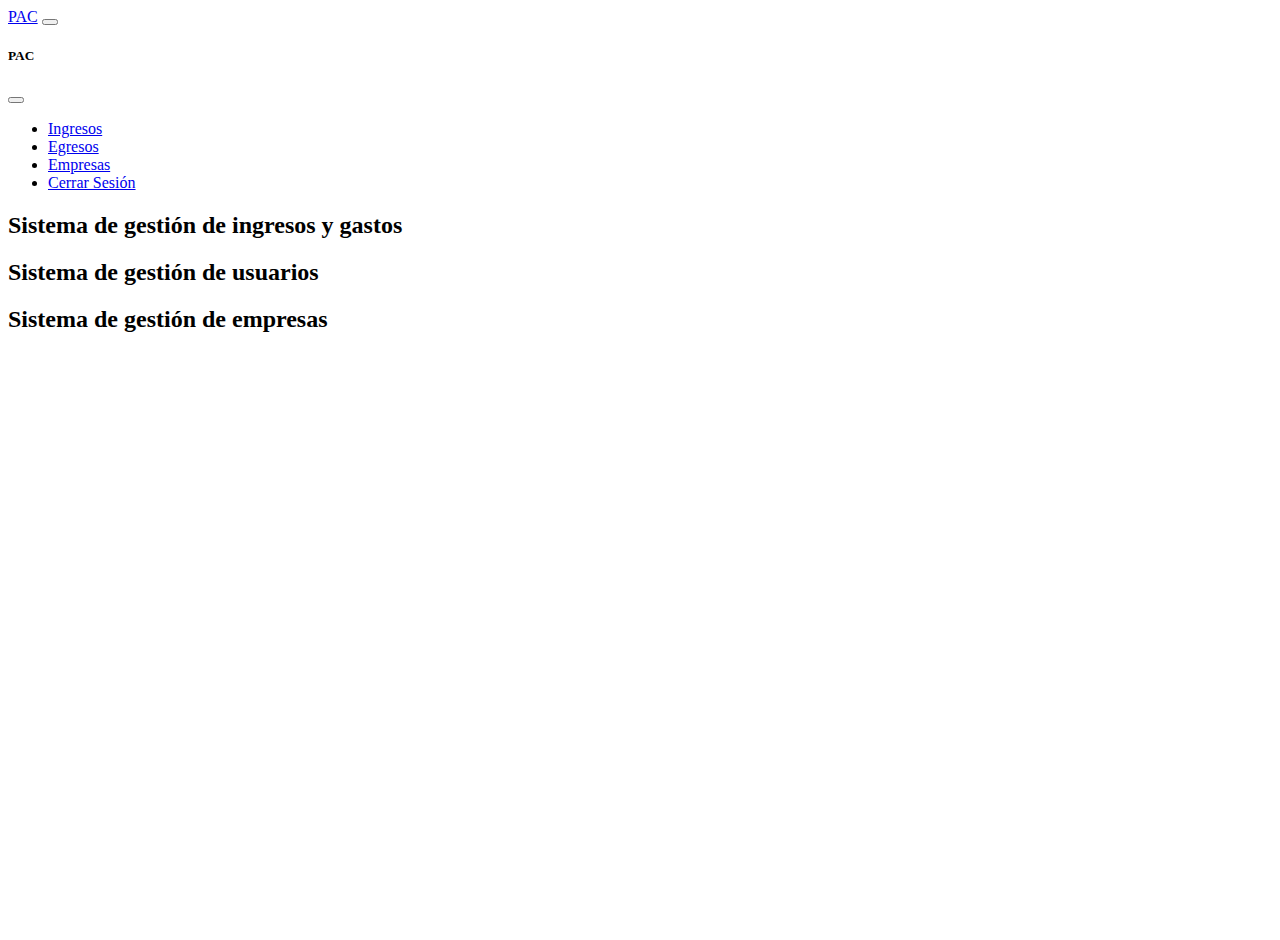
<file: puertasAluminioCostaApp/src/main/resources/templates/index.html>
<!DOCTYPE html>
<html lang="es">
<head>
    <meta charset="UTF-8">
    <link href="https://cdn.jsdelivr.net/npm/bootstrap@5.2.1/dist/css/bootstrap.min.css" rel="stylesheet" integrity="sha384-iYQeCzEYFbKjA/T2uDLTpkwGzCiq6soy8tYaI1GyVh/UjpbCx/TYkiZhlZB6+fzT" crossorigin="anonymous">
    <title>PAC</title>
</head>
<body>

    <header>
        <nav class="navbar navbar-dark bg-dark fixed-top h-20">
            <div class="container-fluid">
                <a class="navbar-brand" href="#">PAC</a>
                <button class="navbar-toggler" type="button" data-bs-toggle="offcanvas" data-bs-target="#offcanvasDarkNavbar" aria-controls="offcanvasDarkNavbar">
                    <span class="navbar-toggler-icon"></span>
                </button>
                <div class="offcanvas offcanvas-end text-bg-dark" tabindex="-1" id="offcanvasDarkNavbar" aria-labelledby="offcanvasDarkNavbarLabel">
                    <div class="offcanvas-header">
                        <h5 class="offcanvas-title" id="offcanvasDarkNavbarLabel">PAC</h5>
                        <button type="button" class="btn-close btn-close-white" data-bs-dismiss="offcanvas" aria-label="Close"></button>
                    </div>
                    <div class="offcanvas-body">
                        <ul class="navbar-nav justify-content-end flex-grow-1 pe-3">
                            <li class="nav-item">
                                <a class="nav-link active" aria-current="page" href="#">Ingresos</a>
                            </li>
                            <li class="nav-item">
                                <a class="nav-link" href="#">Egresos</a>
                            </li>
                            <li class="nav-item">
                                <a class="nav-link" href="#">Empresas</a>
                            </li>
                            <li class="nav-item">
                                <a class="nav-link" href="login.html">Cerrar Sesión</a>
                            </li>
                        </ul>
                    </div>
                </div>
            </div>
        </nav>
    </header>

    <section class="mt-5 d-flex flex-row justify-content-around align-items-center w-100 flex-wrap" style="height: 80vh">
        <div class="bg-dark text-light w-25 h-50 rounded d-flex justify-content-center align-items-center p-2 m-3" style="min-width: 250px; cursor: pointer">
            <h2 class="text-center"><a>Sistema de gestión de ingresos y gastos</a></h2>
        </div>
        <div class="bg-dark text-light w-25 h-50 rounded d-flex justify-content-center align-items-center p-2 m-3" style="min-width: 250px; cursor: pointer">
            <h2 class="text-center"><a>Sistema de gestión de usuarios</a></h2>
        </div>
        <div class="bg-dark text-light w-25 h-50 rounded d-flex justify-content-center align-items-center p-2 m-3" style="min-width: 250px; cursor: pointer">
            <h2 class="text-center"><a>Sistema de gestión de empresas</a></h2>
        </div>
    </section>

    <script src="https://cdn.jsdelivr.net/npm/bootstrap@5.2.1/dist/js/bootstrap.bundle.min.js" integrity="sha384-u1OknCvxWvY5kfmNBILK2hRnQC3Pr17a+RTT6rIHI7NnikvbZlHgTPOOmMi466C8" crossorigin="anonymous"></script>
</body>
</html>
</file>
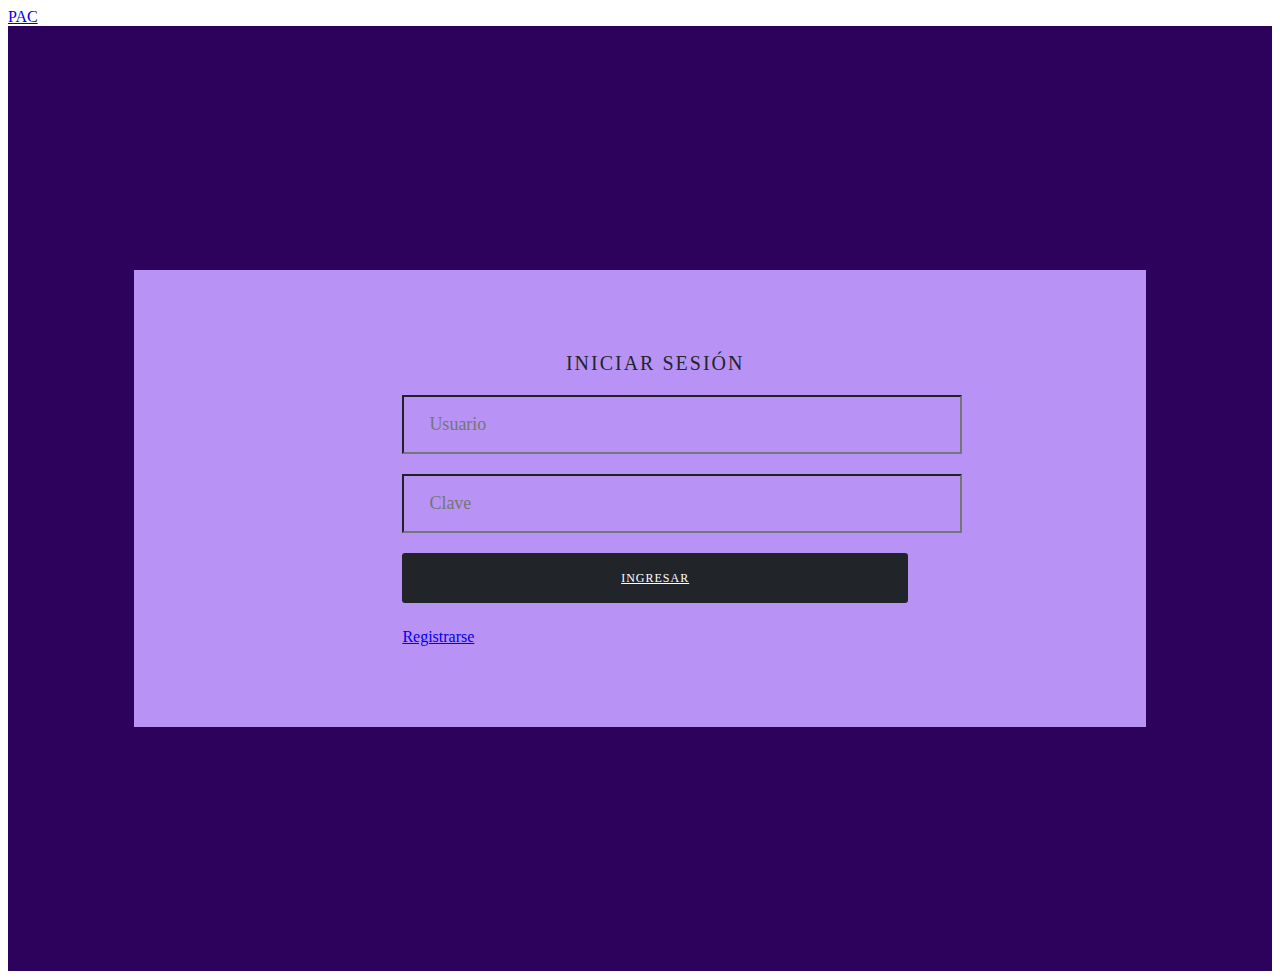
<file: puertasAluminioCostaApp/src/main/resources/templates/login.html>
<!DOCTYPE html>
<html lang="es">
<head>
    <meta charset="UTF-8">
    <meta http-equiv="X-UA-Compatible" content="IE=edge">
    <meta name="viewport" content="width=device-width, initial-scale=1.0">
    <link rel="stylesheet" type="text/css" href="css/login.css">
    <link href="https://cdn.jsdelivr.net/npm/bootstrap@5.2.1/dist/css/bootstrap.min.css" rel="stylesheet" integrity="sha384-iYQeCzEYFbKjA/T2uDLTpkwGzCiq6soy8tYaI1GyVh/UjpbCx/TYkiZhlZB6+fzT" crossorigin="anonymous">
    <title>PAC | Iniciar Sesión</title>
</head>
<header>
    <nav class="navbar navbar-dark bg-dark fixed-top h-20">
        <div class="container-fluid">
            <a class="navbar-brand" href="#">PAC</a>
        </div>
    </nav>
</header>
<body>
<div class="container-login100">
    <div class="wrap-login100">
        <form class="login100-form validate-form">
                <span class="login100-form-title p-b-34">
                    Iniciar Sesión
                    </span>
            <div class="wrap-input100 rs1-wrap-input100 validate-input m-b-20" data-validate="Campo obligatorio">
                <input id="first-name" class="input100" type="text" name="username" placeholder="Usuario">
                <span class="focus-input100"></span>
            </div>
            <div class="wrap-input100 rs2-wrap-input100 validate-input m-b-20" data-validate="Campo obligatorio">
                <input class="input100" type="password" name="pass" placeholder="Clave">
                <span class="focus-input100"></span>
            </div>

            <div class="container-login100-form-btn">
                <a href="index.html" class="login100-form-btn">
                    Ingresar
                </a>
            </div>
            <div class="w-full text-center">
                <a href="registro.html" class="txt3">
                    Registrarse
                </a>
            </div>
        </form>
    </div>
</div>
</div>
<script src="https://cdn.jsdelivr.net/npm/bootstrap@5.2.1/dist/js/bootstrap.bundle.min.js" integrity="sha384-u1OknCvxWvY5kfmNBILK2hRnQC3Pr17a+RTT6rIHI7NnikvbZlHgTPOOmMi466C8" crossorigin="anonymous"></script>
</body>
</html>
</file>
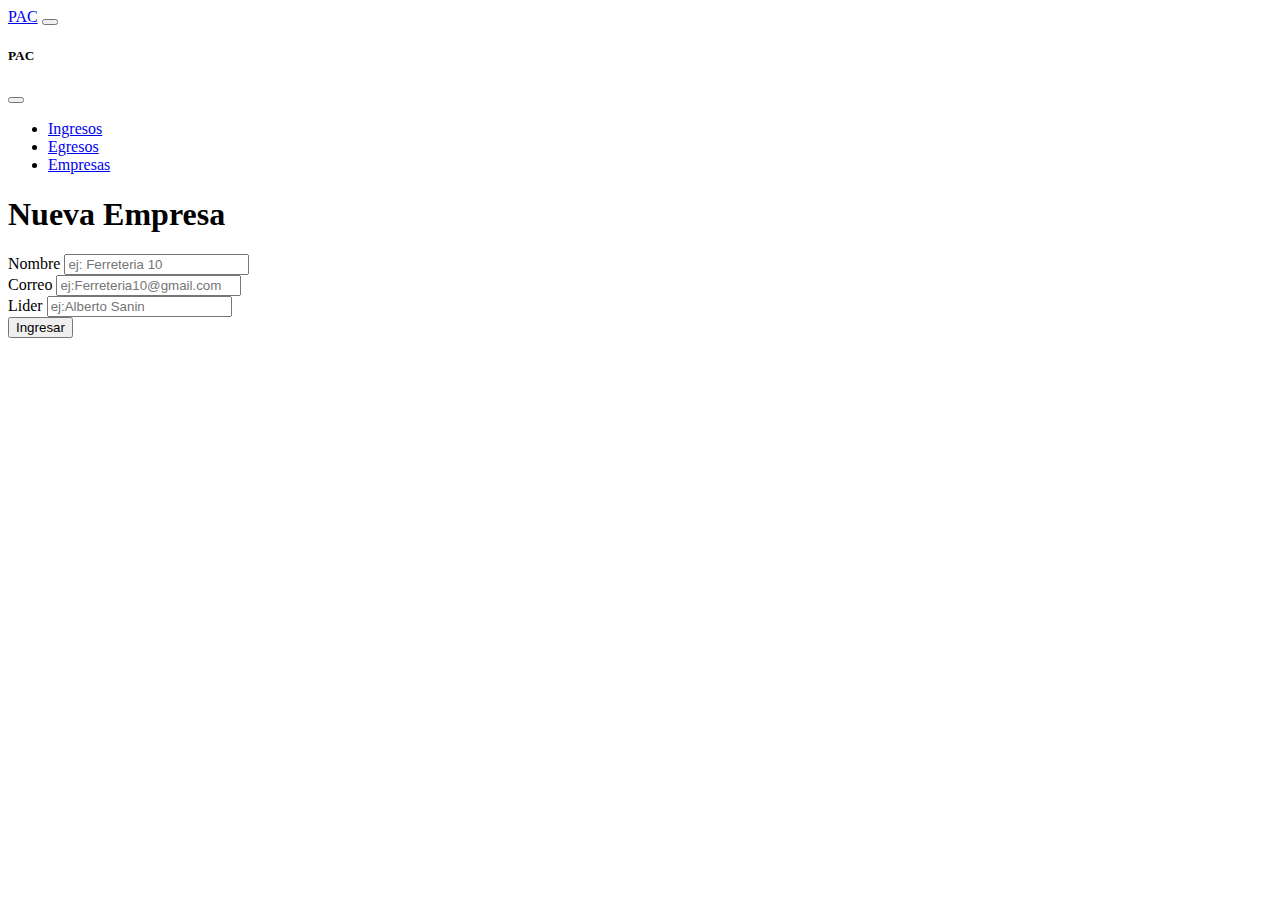
<file: puertasAluminioCostaApp/src/main/resources/templates/NewEnterprise.html>
<!DOCTYPE html>
<html lang="en">
<head>
    <meta charset="UTF-8">
    <link href="https://cdn.jsdelivr.net/npm/bootstrap@5.2.1/dist/css/bootstrap.min.css" rel="stylesheet" integrity="sha384-iYQeCzEYFbKjA/T2uDLTpkwGzCiq6soy8tYaI1GyVh/UjpbCx/TYkiZhlZB6+fzT" crossorigin="anonymous">
    <title>PAC</title>
</head>
<body>

<header>
    <nav class="navbar navbar-dark bg-dark fixed-top h-20">
        <div class="container-fluid">
            <a class="navbar-brand" href="#">PAC</a>
            <button class="navbar-toggler" type="button" data-bs-toggle="offcanvas" data-bs-target="#offcanvasDarkNavbar" aria-controls="offcanvasDarkNavbar">
                <span class="navbar-toggler-icon"></span>
            </button>
            <div class="offcanvas offcanvas-end text-bg-dark" tabindex="-1" id="offcanvasDarkNavbar" aria-labelledby="offcanvasDarkNavbarLabel">
                <div class="offcanvas-header">
                    <h5 class="offcanvas-title" id="offcanvasDarkNavbarLabel">PAC</h5>
                    <button type="button" class="btn-close btn-close-white" data-bs-dismiss="offcanvas" aria-label="Close"></button>
                </div>
                <div class="offcanvas-body">
                    <ul class="navbar-nav justify-content-end flex-grow-1 pe-3">
                        <li class="nav-item">
                            <a class="nav-link active" aria-current="page" href="#">Ingresos</a>
                        </li>
                        <li class="nav-item">
                            <a class="nav-link" href="#">Egresos</a>
                        </li>
                        <li class="nav-item">
                            <a class="nav-link" href="#">Empresas</a>
                        </li>
                    </ul>
                </div>
            </div>
        </div>
    </nav>
</header>

<script src="https://cdn.jsdelivr.net/npm/bootstrap@5.2.1/dist/js/bootstrap.bundle.min.js" integrity="sha384-u1OknCvxWvY5kfmNBILK2hRnQC3Pr17a+RTT6rIHI7NnikvbZlHgTPOOmMi466C8" crossorigin="anonymous"></script>
</body>
<main>
    <section class="d-flex justify-content-center">
        <div class=" w-65 border m-5 p-5  px-5 py-8 ny-6 text-center">
            <div class="mb-3">
                <h1 class="display-9 fw-bold mb-2" > Nueva Empresa </h1>

                <form action= "" >

                    <div class="mb-2">
                        <label for="nombre"class="d-block" > Nombre </label>
                        <input type="text" class= "form control"  nombre = "Nombre" id= "Nombre" placeholder="ej: Ferreteria 10 ">
                    </div>

                    <div class="mb-2">
                        <label for="correo"class="d-block"> Correo </label>
                        <input type="text" class= "form control"  correo = "Correo" id= "Correo" placeholder="ej:Ferreteria10@gmail.com">
                    </div>

                    <div class="mb-2">
                        <label for="lider"class="d-block"> Lider </label>
                        <input type="text" class= "form control" lider = "Lider" id= "Lider" placeholder="ej:Alberto Sanin">
                    </div>

                    <div class="" text-center"">
                    <button class="btn btn-dark btn-lg me-md-3" type="button">Ingresar </button>
                    <a href="Enterprise.html">
            </div>
            </form>
        </div>
    </section>
</html>
</file>
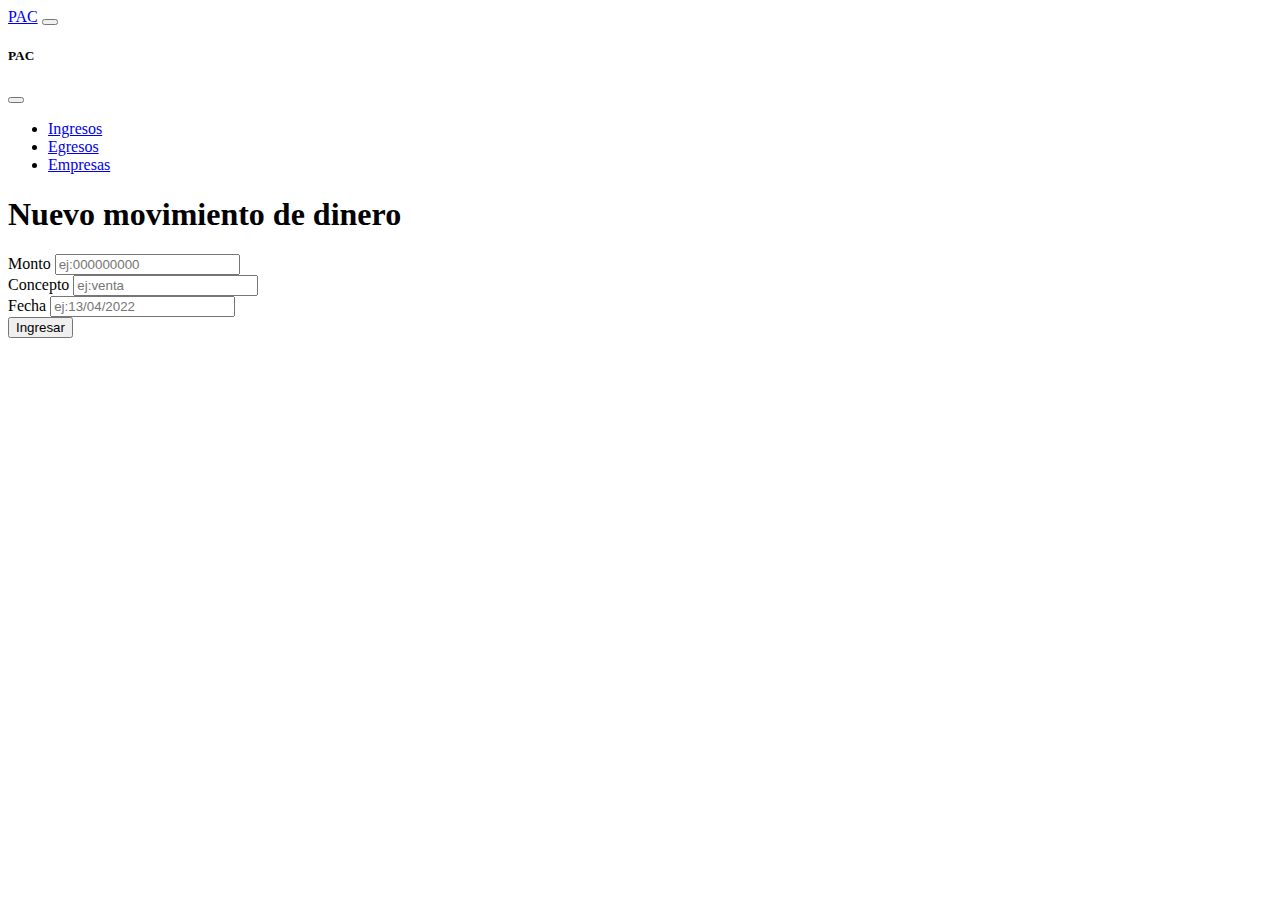
<file: puertasAluminioCostaApp/src/main/resources/templates/Newtransaction.html>
<!DOCTYPE html>
<html lang="en">
<head>
  <meta charset="UTF-8">
  <link href="https://cdn.jsdelivr.net/npm/bootstrap@5.2.1/dist/css/bootstrap.min.css" rel="stylesheet" integrity="sha384-iYQeCzEYFbKjA/T2uDLTpkwGzCiq6soy8tYaI1GyVh/UjpbCx/TYkiZhlZB6+fzT" crossorigin="anonymous">
  <title>PAC</title>
</head>
<body>

<header>
  <nav class="navbar navbar-dark bg-dark fixed-top h-20">
    <div class="container-fluid">
      <a class="navbar-brand" href="#">PAC</a>
      <button class="navbar-toggler" type="button" data-bs-toggle="offcanvas" data-bs-target="#offcanvasDarkNavbar" aria-controls="offcanvasDarkNavbar">
        <span class="navbar-toggler-icon"></span>
      </button>
      <div class="offcanvas offcanvas-end text-bg-dark" tabindex="-1" id="offcanvasDarkNavbar" aria-labelledby="offcanvasDarkNavbarLabel">
        <div class="offcanvas-header">
          <h5 class="offcanvas-title" id="offcanvasDarkNavbarLabel">PAC</h5>
          <button type="button" class="btn-close btn-close-white" data-bs-dismiss="offcanvas" aria-label="Close"></button>
        </div>
        <div class="offcanvas-body">
          <ul class="navbar-nav justify-content-end flex-grow-1 pe-3">
            <li class="nav-item">
              <a class="nav-link active" aria-current="page" href="#">Ingresos</a>
            </li>
            <li class="nav-item">
              <a class="nav-link" href="#">Egresos</a>
            </li>
            <li class="nav-item">
              <a class="nav-link" href="#">Empresas</a>
            </li>
          </ul>
        </div>
      </div>
    </div>
  </nav>
</header>

<script src="https://cdn.jsdelivr.net/npm/bootstrap@5.2.1/dist/js/bootstrap.bundle.min.js" integrity="sha384-u1OknCvxWvY5kfmNBILK2hRnQC3Pr17a+RTT6rIHI7NnikvbZlHgTPOOmMi466C8" crossorigin="anonymous"></script>
</body>
<main>
  <section class="d-flex justify-content-center">
    <div class=" w-40 border m-5 p-5  px-5 py-8 ny-6 text-center">
      <div class="mb-3">
        <h1 class="display-9 fw-bold mb-2" > Nuevo movimiento de dinero </h1>

        <form action= "" >

            <div class="mb-2">
              <label for="monto"class="d-block" > Monto </label>
              <input type="text" class= "form control"  monto = "Monto" id= "Monto" placeholder="ej:000000000">
            </div>

          <div class="mb-2">
            <label for="concepto"class="d-block"> Concepto </label>
            <input type="text" class= "form control"  concepto = "Concepto" id= "Concepto" placeholder="ej:venta">
          </div>

          <div class="mb-2">
            <label for="fecha"class="d-block"> Fecha </label>
            <input type="text" class= "form control" fecha = "Fecha" id= "Fecha" placeholder="ej:13/04/2022">
          </div>

          <div class="" text-center"">
          <button class="btn btn-dark btn-lg me-md-3" type="button">Ingresar </button>
          <a href="Transaction.html">
          </div>
        </form>
    </div>
  </section>
</html>
</file>
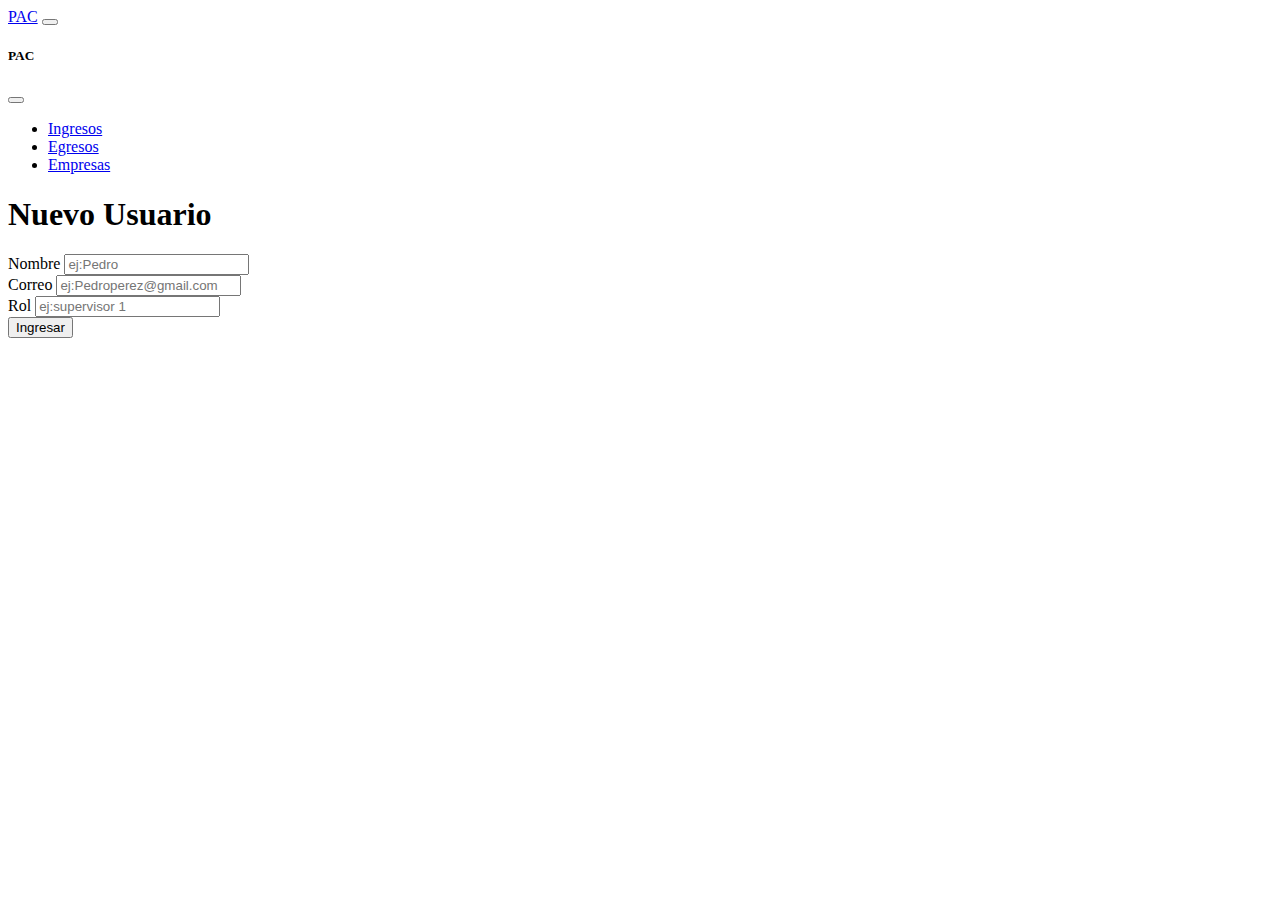
<file: puertasAluminioCostaApp/src/main/resources/templates/NewUser.html>
<!DOCTYPE html>
<html lang="en">
<head>
  <meta charset="UTF-8">
  <link href="https://cdn.jsdelivr.net/npm/bootstrap@5.2.1/dist/css/bootstrap.min.css" rel="stylesheet" integrity="sha384-iYQeCzEYFbKjA/T2uDLTpkwGzCiq6soy8tYaI1GyVh/UjpbCx/TYkiZhlZB6+fzT" crossorigin="anonymous">
  <title>PAC</title>
</head>
<body>

<header>
  <nav class="navbar navbar-dark bg-dark fixed-top h-20">
    <div class="container-fluid">
      <a class="navbar-brand" href="#">PAC</a>
      <button class="navbar-toggler" type="button" data-bs-toggle="offcanvas" data-bs-target="#offcanvasDarkNavbar" aria-controls="offcanvasDarkNavbar">
        <span class="navbar-toggler-icon"></span>
      </button>
      <div class="offcanvas offcanvas-end text-bg-dark" tabindex="-1" id="offcanvasDarkNavbar" aria-labelledby="offcanvasDarkNavbarLabel">
        <div class="offcanvas-header">
          <h5 class="offcanvas-title" id="offcanvasDarkNavbarLabel">PAC</h5>
          <button type="button" class="btn-close btn-close-white" data-bs-dismiss="offcanvas" aria-label="Close"></button>
        </div>
        <div class="offcanvas-body">
          <ul class="navbar-nav justify-content-end flex-grow-1 pe-3">
            <li class="nav-item">
              <a class="nav-link active" aria-current="page" href="#">Ingresos</a>
            </li>
            <li class="nav-item">
              <a class="nav-link" href="#">Egresos</a>
            </li>
            <li class="nav-item">
              <a class="nav-link" href="#">Empresas</a>
            </li>
          </ul>
        </div>
      </div>
    </div>
  </nav>
</header>

<script src="https://cdn.jsdelivr.net/npm/bootstrap@5.2.1/dist/js/bootstrap.bundle.min.js" integrity="sha384-u1OknCvxWvY5kfmNBILK2hRnQC3Pr17a+RTT6rIHI7NnikvbZlHgTPOOmMi466C8" crossorigin="anonymous"></script>
</body>
<main>
  <section class="d-flex justify-content-center">
    <div class=" w-65 border m-5 p-5  px-5 py-8 ny-6 text-center">
      <div class="mb-3">
        <h1 class="display-9 fw-bold mb-2" > Nuevo Usuario </h1>

        <form action= "" >

          <div class="mb-2">
            <label for="nombre"class="d-block" > Nombre </label>
            <input type="text" class= "form control"  nombre = "Nombre" id= "Nombre" placeholder="ej:Pedro">
          </div>

          <div class="mb-2">
            <label for="correo"class="d-block"> Correo </label>
            <input type="text" class= "form control"  correo = "Correo" id= "Correo" placeholder="ej:Pedroperez@gmail.com">
          </div>

          <div class="mb-2">
            <label for="rol"class="d-block"> Rol </label>
            <input type="text" class= "form control" rol = "Rol" id= "Rol" placeholder="ej:supervisor 1">
          </div>

          <div class="" text-center"">
          <button class="btn btn-dark btn-lg me-md-3" type="button">Ingresar </button>
          <a href="User.html">
          </div>
        </form>
    </div>
  </section>
</html>
</file>
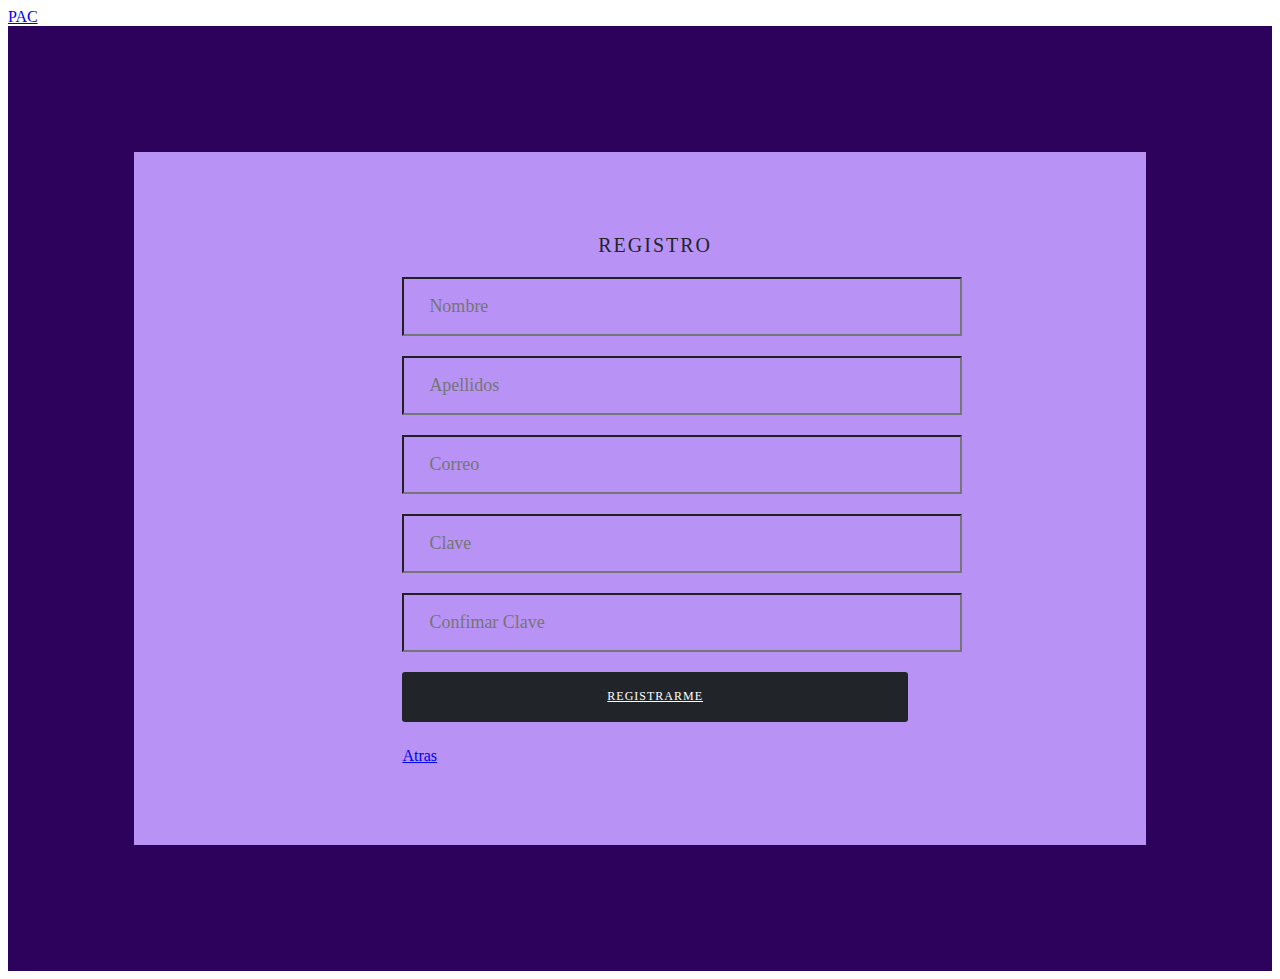
<file: puertasAluminioCostaApp/src/main/resources/templates/registro.html>
<!DOCTYPE html>
<html lang="es">
<head>
    <meta charset="UTF-8">
    <meta http-equiv="X-UA-Compatible" content="IE=edge">
    <meta name="viewport" content="width=device-width, initial-scale=1.0">
    <link rel="stylesheet" type="text/css" href="css/login.css">
    <link href="https://cdn.jsdelivr.net/npm/bootstrap@5.2.1/dist/css/bootstrap.min.css" rel="stylesheet" integrity="sha384-iYQeCzEYFbKjA/T2uDLTpkwGzCiq6soy8tYaI1GyVh/UjpbCx/TYkiZhlZB6+fzT" crossorigin="anonymous">
    <title>PAC | Registro</title>
</head>
<header>
    <nav class="navbar navbar-dark bg-dark fixed-top h-20">
        <div class="container-fluid">
            <a class="navbar-brand" href="#">PAC</a>
        </div>
    </nav>
</header>
<body>
<div class="limiter">
    <div class="container-login100">
        <div class="wrap-login100">
            <form class="login100-form validate-form" action="login.html" method="POST">
                <span class="login100-form-title p-b-34">
                    Registro
                </span>

                <div class="wrap-input100 rs1-wrap-input100 validate-input m-b-20" data-validate="Campo obligatorio">
                    <input id="first-name" class="input100" type="text" name="username" placeholder="Nombre">
                    <span class="focus-input100"></span>
                </div>

                <div class="wrap-input100 rs2-wrap-input100 validate-input m-b-20" data-validate="Campo obligatorio">
                    <input class="input100" type="text" name="pass" placeholder="Apellidos">
                    <span class="focus-input100"></span>
                </div>

                <div class="wrap-input100 rs2-wrap-input100 validate-input m-b-20" data-validate="Campo obligatorio">
                    <input class="input100" type="text" name="pass" placeholder="Correo">
                    <span class="focus-input100"></span>
                </div>

                <div class="wrap-input100 rs2-wrap-input100 validate-input m-b-20" data-validate="Campo obligatorio">
                    <input class="input100" type="password" name="pass" placeholder="Clave">
                    <span class="focus-input100"></span>
                </div>
                <div class="wrap-input100 rs2-wrap-input100 validate-input m-b-20" data-validate="Campo obligatorio">
                    <input class="input100" type="password" name="pass" placeholder="Confimar Clave">
                    <span class="focus-input100"></span>
                </div>
                <div class="container-login100-form-btn">
                    <a href="login.html" class="login100-form-btn">Registrarme</a>
                </div>
                <div class="w-full text-center">
                    <a href="login.html" class="txt3">
                        Atras
                    </a>
                </div>
            </form>
        </div>
    </div>
</div>
<script src="https://cdn.jsdelivr.net/npm/bootstrap@5.2.1/dist/js/bootstrap.bundle.min.js" integrity="sha384-u1OknCvxWvY5kfmNBILK2hRnQC3Pr17a+RTT6rIHI7NnikvbZlHgTPOOmMi466C8" crossorigin="anonymous"></script>
</body>
</html>
</file>
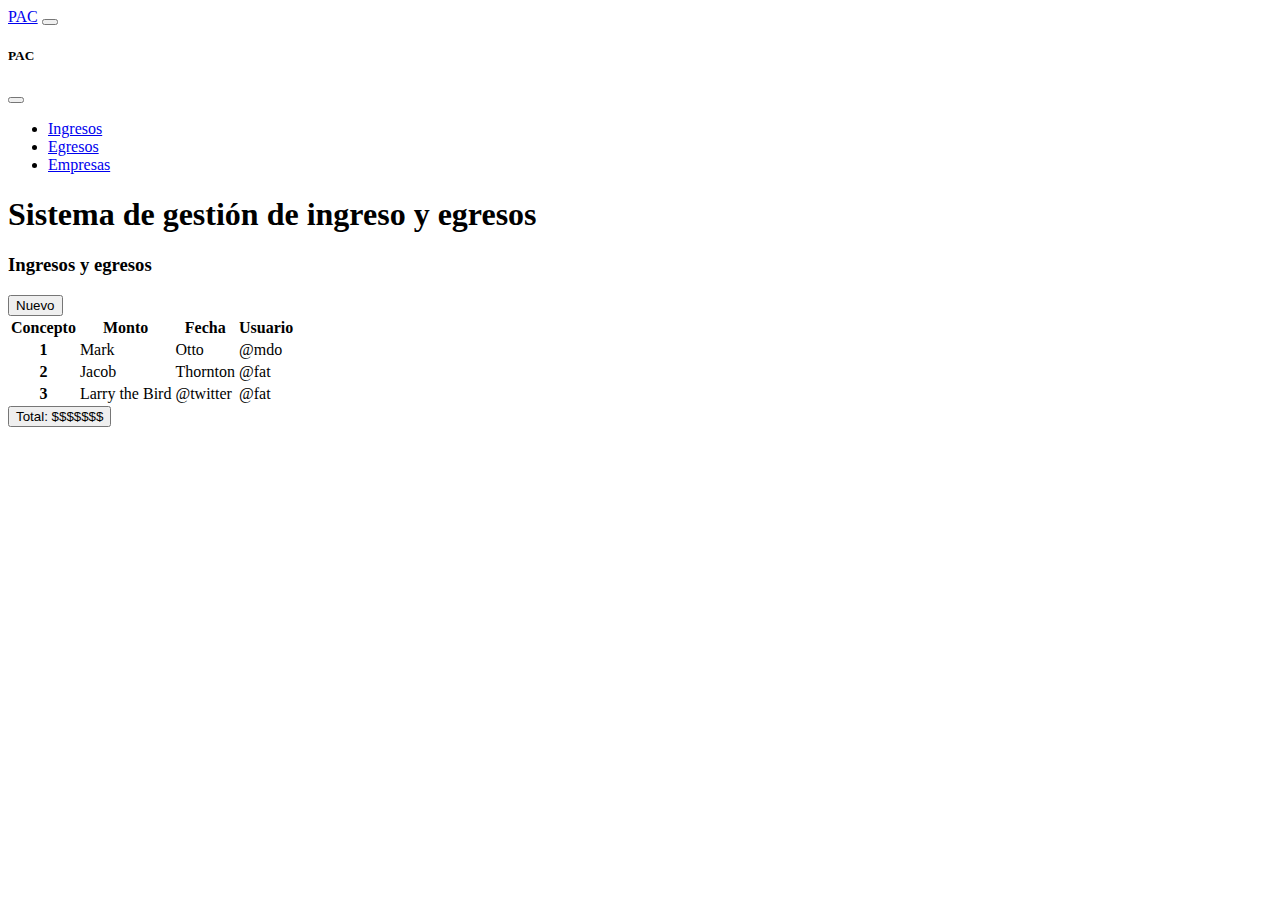
<file: puertasAluminioCostaApp/src/main/resources/templates/Transaction.html>
<!DOCTYPE html>
<html lang="en">
<head>
    <meta charset="UTF-8">
    <link href="https://cdn.jsdelivr.net/npm/bootstrap@5.2.1/dist/css/bootstrap.min.css" rel="stylesheet" integrity="sha384-iYQeCzEYFbKjA/T2uDLTpkwGzCiq6soy8tYaI1GyVh/UjpbCx/TYkiZhlZB6+fzT" crossorigin="anonymous">
    <title>Ingresos y Egresos</title>
</head>
<body>

    <header>
        <nav class="navbar navbar-dark bg-dark fixed-top h-20">
            <div class="container-fluid">
                <a class="navbar-brand" href="#">PAC</a>
                <button class="navbar-toggler" type="button" data-bs-toggle="offcanvas" data-bs-target="#offcanvasDarkNavbar" aria-controls="offcanvasDarkNavbar">
                    <span class="navbar-toggler-icon"></span>
                </button>
                <div class="offcanvas offcanvas-end text-bg-dark" tabindex="-1" id="offcanvasDarkNavbar" aria-labelledby="offcanvasDarkNavbarLabel">
                    <div class="offcanvas-header">
                        <h5 class="offcanvas-title" id="offcanvasDarkNavbarLabel">PAC</h5>
                        <button type="button" class="btn-close btn-close-white" data-bs-dismiss="offcanvas" aria-label="Close"></button>
                    </div>
                    <div class="offcanvas-body">
                        <ul class="navbar-nav justify-content-end flex-grow-1 pe-3">
                            <li class="nav-item">
                                <a class="nav-link active" aria-current="page" href="#">Ingresos</a>
                            </li>
                            <li class="nav-item">
                                <a class="nav-link" href="#">Egresos</a>
                            </li>
                            <li class="nav-item">
                                <a class="nav-link" href="#">Empresas</a>
                            </li>
                        </ul>
                    </div>
                </div>
            </div>
        </nav>
    </header>
<main>
    <div class=" my-5 py-4 mt-8 container text-center">
        <div>
            <div class="col-sm-12">
                <h1>Sistema de gestión de ingreso y egresos</h1>
            </div>
        </div>
        <div class="row">
            <div class="my-3 col-sm-4">
                <h3>Ingresos y egresos </h3>
            </div>
        </div>
        <div class="row">
            <div class="d-grid gap-2 d-md-flex justify-content-md-end">
                <button class="btn btn-dark btn-lg me-md-3" type="button">Nuevo</button>
            </div>

        </div>
        <div class="py-3 row">
            <div class="my-3 col-sm-12">
                <table class="table table-bordered table-striped table-hover">
                    <thead  class="table-dark">
                    <tr>
                        <th scope="col">Concepto</th>
                        <th scope="col">Monto</th>
                        <th scope="col">Fecha</th>
                        <th scope="col">Usuario</th>
                    </tr>
                    </thead>
                    <tbody class="table-group-divider">
                    <tr>
                        <th scope="row">1</th>
                        <td>Mark</td>
                        <td>Otto</td>
                        <td>@mdo</td>
                    </tr>
                    <tr>
                        <th scope="row">2</th>
                        <td>Jacob</td>
                        <td>Thornton</td>
                        <td>@fat</td>
                    </tr>
                    <tr>
                        <th scope="row">3</th>
                        <td> Larry the Bird</td>
                        <td>@twitter</td>
                        <td>@fat</td>
                    </tr>
                    </tbody>
                </table>
                <div class="table_flotter justify-content-md-end d-md-flex">
                    <button>Total: $$$$$$$</button>

                </div>
            </div>
        </div>
    </div>

</main>




    <script src="https://cdn.jsdelivr.net/npm/bootstrap@5.2.1/dist/js/bootstrap.bundle.min.js" integrity="sha384-u1OknCvxWvY5kfmNBILK2hRnQC3Pr17a+RTT6rIHI7NnikvbZlHgTPOOmMi466C8" crossorigin="anonymous"></script>

</body>
</html>
</file>
<file: puertasAluminioCostaApp/src/main/resources/templates/css/login.css>
/*//////////////////////////////////////////////////////////////////
[ login ]*/

.limiter {
    width: 100%;
    margin: 0;
}

.container-login100 {
    width: 100%;
    min-height: 105vh;
    display: -webkit-box;
    display: -webkit-flex;
    display: -moz-box;
    display: -ms-flexbox;
    display: flex;
    flex-wrap: wrap;
    justify-content: center;
    align-items: center;
    background: #2c025c;
}

.wrap-login100 {
    width: 80%;
    background: rgb(184, 147, 245);
    overflow: hidden;
    display: -webkit-box;
    display: -webkit-flex;
    display: -moz-box;
    display: -ms-flexbox;
    display: flex;
    flex-wrap: wrap;
    align-items: center;
    flex-direction: row-reverse;
}

/*==================================================================
[ login more ]*/
.login100-more {
    width: 50%;
    background-repeat: no-repeat;
    background-position: center;
    position: relative;
    z-index: 1;
}
.login100-more::before {
    content: "";
    display: block;
    position: absolute;
    z-index: -1;
    width: 100%;
    height: 100%;
    top: 0;
    left: 0;
    background-size: cover;
}


/*==================================================================
[ Form ]*/

.login100-form {
    width: 50%;
    display: -webkit-box;
    display: -webkit-flex;
    display: -moz-box;
    display: -ms-flexbox;
    display: flex;
    flex-wrap: wrap;
    margin-top: 8%;
    margin-right: 23.5%;
    margin-bottom: 8%;
}

.login100-form-title {
    font-family: Poppins-Regular;
    font-size: 20px;
    color: #212529;
    line-height: 1.2;
    text-transform: uppercase;
    letter-spacing: 2px;
    text-align: center;
    margin-bottom: 20px;
    width: 100%;
    display: block;
}



/*------------------------------------------------------------------
[ Input ]*/
.wrap-input100 {
    width: 100%;
    position: relative;
    border: #ffffff;
}

.rs1-wrap-input100,
.rs2-wrap-input100 {
    width: 100%;
    margin-bottom: 20px;
}
.input100 {
    display: block;
    width: 100%;
    background: transparent;
    font-family: Poppins-Regular;
    font-size: 18px;
    color: #666666;
    line-height: 1.2;
    padding: 0 25px;
}

input.input100 {
    height: 55px;
}

/*---------------------------------------------*/

.focus-input100 {
    position: absolute;
    display: block;
    width: calc(100% + 2px);
    height: calc(100% + 2px);
    top: -1px;
    left: -1px;
    pointer-events: none;
    border: 1px solid #212529;

    visibility: hidden;
    opacity: 0;

    -webkit-transition: all 0.4s;
    -o-transition: all 0.4s;
    -moz-transition: all 0.4s;
    transition: all 0.4s;

    -webkit-transform: scaleX(1.1) scaleY(1.3);
    -moz-transform: scaleX(1.1) scaleY(1.3);
    -ms-transform: scaleX(1.1) scaleY(1.3);
    -o-transform: scaleX(1.1) scaleY(1.3);
    transform: scaleX(1.1) scaleY(1.3);
}

.input100:focus + .focus-input100 {
    visibility: visible;
    opacity: 1;

    -webkit-transform: scale(1);
    -moz-transform: scale(1);
    -ms-transform: scale(1);
    -o-transform: scale(1);
    transform: scale(1);
}



/*------------------------------------------------------------------
[ Button ]*/
.container-login100-form-btn {
    margin-bottom: 25px;
    width: 100%;
    display: -webkit-box;
    display: -webkit-flex;
    display: -moz-box;
    display: -ms-flexbox;
    display: flex;
    flex-wrap: wrap;
    justify-content: center;
}

.login100-form-btn {
    display: -webkit-box;
    display: -webkit-flex;
    display: -moz-box;
    display: -ms-flexbox;
    display: flex;
    justify-content: center;
    align-items: center;
    padding: 0 20px;
    width: 100%;
    height: 50px;
    border-radius: 3px;
    background: #212529;
    font-size: 12px;
    color: #fff;
    line-height: 1.2;
    text-transform: uppercase;
    letter-spacing: 1px;

    -webkit-transition: all 0.4s;
    -o-transition: all 0.4s;
    -moz-transition: all 0.4s;
    transition: all 0.4s;
}

.login100-form-btn:hover {
    background: #575757;
    color: #ffffff;
}

.sizefull {
    width: 100%;
    height: 100%;
}
.w-full .text-center:hover{
    color: black;
}
.w-full {width: 100%;}
.h-full {height: 100%;}
.max-w-full {max-width: 100%;}
.max-h-full {max-height: 100%;}
.min-w-full {min-width: 100%;}
.min-h-full {min-height: 100%;}

/*------------------------------------------------------------------
[ Responsive ]*/

@media (max-width: 992px) {
    .login100-form {
        width: 60%;
        padding-left: 110px;
        padding-right: 30px;
    }

    .login100-more {
        width: 40%;
    }
}

@media (max-width: 768px) {
    .login100-form {
        width: 100%;
    }

    .login100-more {
        width: 100%;
    }
}

@media (max-width: 576px) {
    .login100-form {
        padding-left: 80px;
        padding-right: 15px;
    }

    .rs1-wrap-input100,
    .rs2-wrap-input100 {
        width: 100%;
    }

    .rs2-wrap-input100 {
        border-left: 1px solid #e6e6e6;
    }
}
</file>
